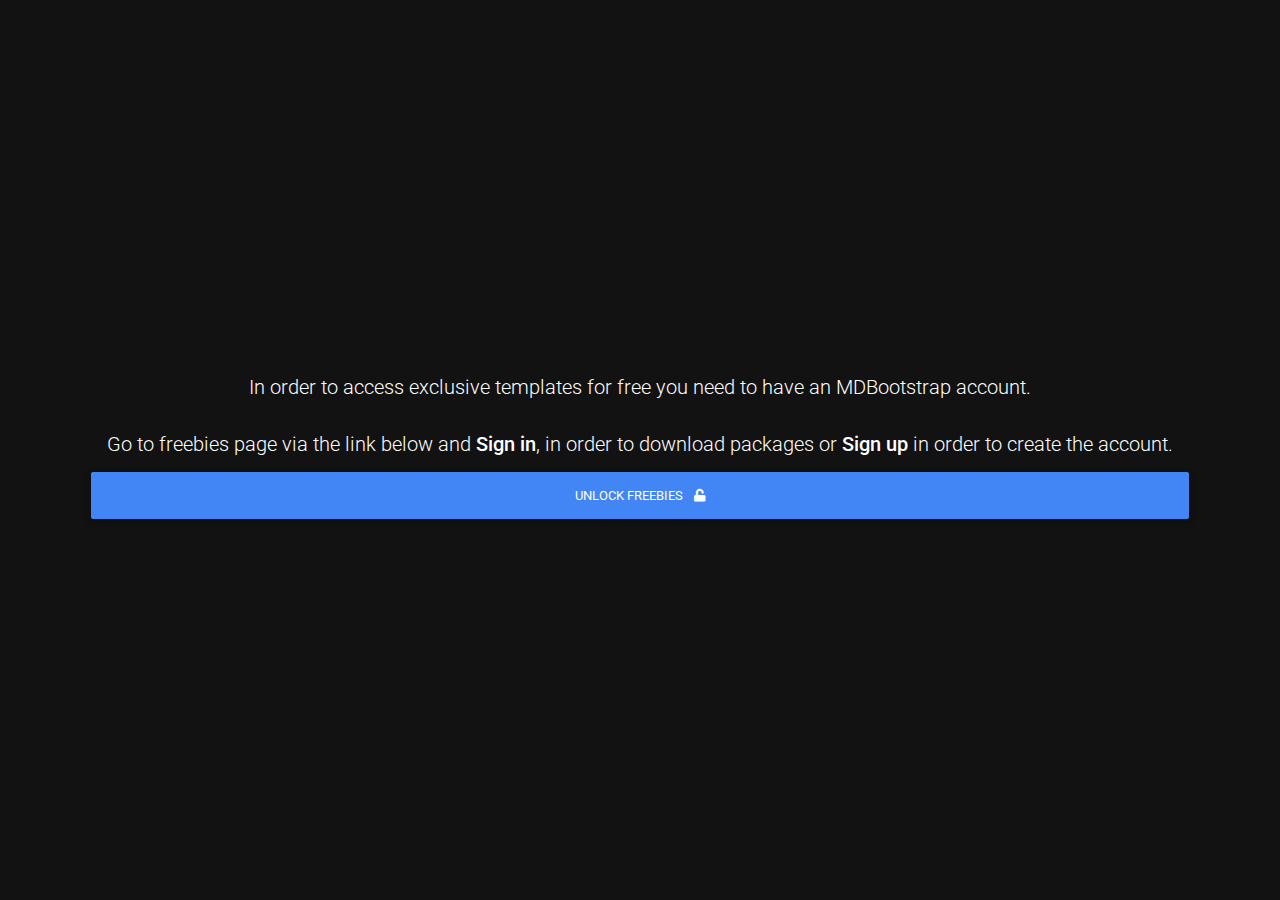
<file: exclusive-templates/unlock-exclusive-freebies.html>
<!DOCTYPE html>
<html lang="en">

<head>
  <meta charset="UTF-8">
  <meta name="viewport" content="width=device-width, initial-scale=1, shrink-to-fit=no">
  <meta http-equiv="x-ua-compatible" content="ie=edge">
  <title>Material Design for Bootstrap</title>
  <!-- MDB icon -->
  <link rel="icon" href="../img/mdb-favicon.ico" type="image/x-icon">
  <!-- Font Awesome -->
  <link rel="stylesheet" href="https://use.fontawesome.com/releases/v5.11.2/css/all.css">
  <!-- Google Fonts Roboto -->
  <link rel="stylesheet" href="https://fonts.googleapis.com/css?family=Roboto:300,400,500,700&display=swap">
  <!-- Bootstrap core CSS -->
  <link rel="stylesheet" href="../css/bootstrap.min.css">
  <!-- Material Design Bootstrap -->
  <link rel="stylesheet" href="../css/mdb.min.css">
  <!-- Your custom styles (optional) -->
  <link rel="stylesheet" href="../css/style.css">
</head>

<body>

  <!-- Start your project here-->
  <div class="d-flex align-items-center" style="height:100vh">
    <div class="container text-center">
      <h5 class="animated fadeIn mb-3">In order to access exclusive templates for free you need to have an MDBootstrap
        account.</h5>
        <hr>
      <h5 class="animated fadeIn mb-3">Go to freebies page via the link below and <strong>Sign in</strong>, in order to
        download packages or <strong>Sign up</strong> in order to create the account.</h5>
        <a href="https://mdbootstrap.com/freebies/?utm_campaign=ExclusiveFreebies&utm_source=jQuery" class="btn btn-primary">Unlock freebies <i class="fas fa-unlock ml-2"></i></a>

    </div>
  </div>
  <!-- End your project here-->

  <!-- jQuery -->
  <script type="text/javascript" src="../js/jquery.min.js"></script>
  <!-- Bootstrap tooltips -->
  <script type="text/javascript" src="../js/popper.min.js"></script>
  <!-- Bootstrap core JavaScript -->
  <script type="text/javascript" src="../js/bootstrap.min.js"></script>
  <!-- MDB core JavaScript -->
  <script type="text/javascript" src="../js/mdb.min.js"></script>
  <!-- Your custom scripts (optional) -->
  <script type="text/javascript"></script>

</body>

</html>
</file>
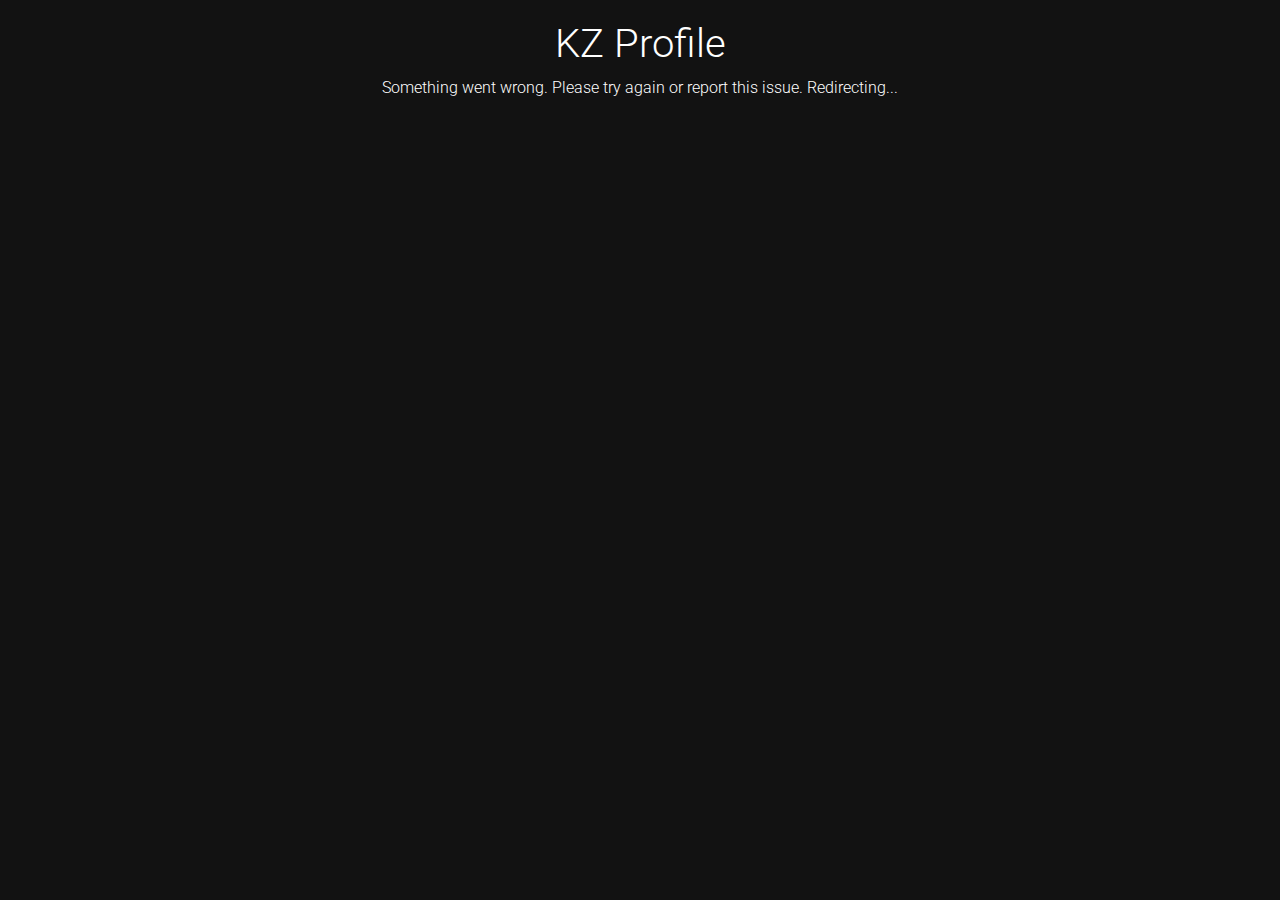
<file: extras/steam.html>
<!DOCTYPE html>
<html lang="en">
<head>
  <title>KZ Profile</title>
  <!-- Icon -->
  <link rel="icon" href="../img/Logo.png" type="image/x-icon">
</head>
<body style="background-color:#121212">

  <!-- Custom scripts -->
  <script type="text/javascript">

    var URLSearchParameters = new URLSearchParams(window.location.search);
    var steamIDParameter = URLSearchParameters.get("openid.claimed_id");
    var logoutParameter = URLSearchParameters.get("logout");

    if (steamIDParameter!=null) {

      var steam64 = steamIDParameter.substring(37);

      var xmlhttp = new XMLHttpRequest();
      var url = "https://kzprofile-api.vercel.app/api/steam/profiles?steamids=" + steam64;
      
      xmlhttp.onreadystatechange = function() {
          if (this.readyState == 4 && this.status == 200) {
            localStorage.setItem('steamProfileData', this.responseText);
            window.location.replace("/");
          }
      };
      xmlhttp.open("GET", url, true);
      xmlhttp.send();

      /*
      $.ajax({url: "https://kzprofile-api.vercel.app/api/steam/profiles?steamids=" + steam64, dataType: 'json', success: function(result){
        localStorage.setItem('steamProfileData', result.response.players[0]);
        window.location.replace("/");  
      }});*/
    } else {
      window.location.replace("error.html");
    }

    if (logoutParameter == "true") {
      localStorage.removeItem('steamProfileData');
      window.location.replace("../recent.html");
    }

    /*
    OpenID Request
    `https://steamcommunity.com/openid/login?
        openid.ns=http://specs.openid.net/auth/2.0&
        openid.mode=checkid_setup&
        openid.return_to=http://127.0.0.1:8887/extras/steam.html?login&
        openid.realm=http://127.0.0.1:8887&
        openid.ns.sreg=http://openid.net/extensions/sreg/1.1&
        openid.claimed_id=http://specs.openid.net/auth/2.0/identifier_select&
        openid.identity=http://specs.openid.net/auth/2.0/identifier_select`
    
    OpenID Response
    `https://bensmith.in/steam/?login&
        openid.ns=http://specs.openid.net/auth/2.0&
        openid.mode=id_res&
        openid.op_endpoint=https://steamcommunity.com/openid/login&
        openid.claimed_id=https://steamcommunity.com/openid/id/76561198267993933&
        openid.identity=https://steamcommunity.com/openid/id/76561198267993933&
        openid.return_to=https://bensmith.in/steam/?login&
        openid.response_nonce=2020-10-03T17:59:15ZKTe3i8vKTkWLqi5kZLw%2BwHCuNx8%3D&
        openid.assoc_handle=1234567890&
        openid.signed=signed%2Cop_endpoint%2Cclaimed_id%2Cidentity%2Creturn_to%2Cresponse_nonce%2Cassoc_handle&
        openid.sig=p/jhslUgpPc8C2Y1W9DcFZtXRcY%3D`
    */

  </script>

</body>
</html>
</file>
<file: css/style.css>
@media(max-width: 768px) {

    .tpRunsSelector {
        display: block;
        margin-left: 16px;
    }

    .gameModeSelectors {
        display: block;
        margin-right: 16px;
    }

    #playerAvatar {
        justify-content: center;
        padding-right: 0;
        padding-left: 0;
        margin-bottom: 20px;
    }

    .MedalsColumn {
        margin-left: 0px;
        margin-right: 0px;
        margin-bottom: 20px;
        padding: 0px !important;
        display: flex;
        flex-direction: row;
        justify-content: center;
        align-items: center !important;
    }

    .WRMedals {
        order: 2;
        display: inline-block;
        margin-left: 20px;
        margin-right: 20px;
        margin-top: 0px !important;
        margin-bottom: 0px !important;
    }

    .RedMedals {
        order: 1;
        display: inline-block;
        margin-left: 20px;
        margin-right: 20px;
        margin-top: 0px !important;
        margin-bottom: 0px !important;
    }

    .BlueMedals {
        order: 3;
        display: inline-block;
        margin-left: 20px;
        margin-right: 20px;
        margin-top: 0px !important;
        margin-bottom: 0px !important;
    }

    .ProfileData {
        padding-left: 50px !important;
        padding-right: 0px !important;
        overflow-x: scroll;
    }

    .MapData {
        padding-left: 0px !important;
        padding-right: 0px !important;
        margin-right: 15px;
        margin-left: 15px;
        overflow-x: scroll;
    }

    #playerName, #mapName {
        font-size: 50px !important;
    }

    .countryFlag {
        /*countryflags.io->50px by 50px*/
        /*flagcdn.com->42px by 28px*/
        width: 42px;
        height: 28px;
    }

    #playerPoints, #playerRank, #mapTier {
        font-size: 30px;
    }

    #finishedMapsSearch, #mapRankingSearch {
        margin-right: 0px !important;
        margin-left: auto;
    }
    .table-top .fa-search {
        display: none;
    }

    #multiPurposeForm .fa-search{
        display: none;
    }

    .achievementsColumn {
        text-align: center;
    }

    .barsColumn {
        padding-right: 70px;
        padding-left: 70px;
        margin-bottom: 20px;
    }

    .carousel-control-next {
        margin-right: -15px !important;
    }

    #userLogin {
        margin: 8px 6px;
    }

    .loadMoreCards{
        display: block !important;
    }

    .FirstPlaceCol {
        order: 1;
    }

    .SecondPlaceCol {
        order: 2;
    }

    .ThirdPlaceCol {
        order: 3;
    }
}

:root {
    color-scheme: dark;
}

html {
    overflow-y:scroll;
}

body{
    color: white;
    background-color: #121212;
}

table{
    background-color: #1e1e1e !important;
    table-layout: fixed;
}

thead th{
    background-color: #272727;
    height: 50px;
}

.th-lg {
    min-width: 190px !important;
}

.map-name {
    max-width: 190px;
}

.table-top{
    height: 50px;
    background-color: #232323;
    border-top-left-radius: 10px;
    border-top-right-radius: 10px;
    font-weight: 400;
}

.table-responsive::-webkit-scrollbar {
    display: none;
}

.page-link {
    color: white !important;
}

a{
    color:white;
}

.form-control,
.form-control:focus{
    color: white;
}

.multi-purpose-input::placeholder {
    opacity: 0.4 !important;
}

.countryFlag{
    margin-left: 20px;
}

.configuration-row{
    padding-top:30px;
    font-weight: 500;
}

.configuration-radio {
    display: none; 
}

.configuration-radio:not(:checked) + label {
    color: grey;
}

.radio-label{
    cursor: pointer;
}

input:-webkit-autofill,
input:-webkit-autofill:hover, 
input:-webkit-autofill:focus, 
input:-webkit-autofill:active {
    -webkit-box-shadow: 0 0 0 30px #2E2E2E inset !important;
    box-shadow: 0 0 0 30px #2E2E2E inset !important;
    -webkit-text-fill-color: white !important;
    caret-color: white;
}

.dropdown-menu {
    background-color: #2E2E2E;
}

.dropdown-item {
    color: white;
}

.dropdown-item:focus,
.dropdown-item:active,
.dropdown-item:hover {
    color: white;
    background-color: #4b4c4f;
    border-style:none;
    outline: none;
}

.dropdown-divider {
    opacity: 20%;
    margin: 8px;
}

.navbar .dropdown-menu a:not(.active) {
    color: white;
}

.navbar .dropdown-menu {
    margin-top: 0.125rem;
}

a.waves-effect, a.waves-light {
    display: block;
}

/*http://ianlunn.github.io/Hover/*/
.hvr-grow-shadow {
    display: inline-block;
    vertical-align: middle;
    -webkit-transform: perspective(1px) translateZ(0);
    transform: perspective(1px) translateZ(0);
    box-shadow: 0 0 1px rgba(0, 0, 0, 0);
    -webkit-transition-duration: 0.2s;
    transition-duration: 0.2s;
    -webkit-transition-property: box-shadow, transform;
    transition-property: box-shadow, transform;
}
.hvr-grow-shadow:hover, .hvr-grow-shadow:focus, .hvr-grow-shadow:active {
box-shadow: 0 10px 10px -10px rgba(0, 0, 0, 0);
-webkit-transform: scale(1.03);
transform: scale(1.03);

-webkit-animation: rainbow 5s ease infinite;
-z-animation: rainbow 5s ease infinite;
-o-animation: rainbow 5s ease infinite;
animation: rainbow 5s ease infinite;
}

@-webkit-keyframes rainbow {
    0% { box-shadow: 0 5px 10px -5px blue; }
    20% { box-shadow: 0 5px 10px -5px red; }
    40% { box-shadow: 0 5px 10px -5px orange; }
    60% { box-shadow: 0 5px 10px -5px green; }
    80% { box-shadow: 0 5px 10px -5px cyan; }
    100% { box-shadow: 0 5px 10px -5px blue; }
}
@-moz-keyframes rainbow {
    0% { box-shadow: 0 5px 10px -5px blue; }
    20% { box-shadow: 0 5px 10px -5px red; }
    40% { box-shadow: 0 5px 10px -5px orange; }
    60% { box-shadow: 0 5px 10px -5px green; }
    80% { box-shadow: 0 5px 10px -5px cyan; }
    100% { box-shadow: 0 5px 10px -5px blue; }
}
@-o-keyframes rainbow {
    0% { box-shadow: 0 5px 10px -5px blue; }
    20% { box-shadow: 0 5px 10px -5px red; }
    40% { box-shadow: 0 5px 10px -5px orange; }
    60% { box-shadow: 0 5px 10px -5px green; }
    80% { box-shadow: 0 5px 10px -5px cyan; }
    100% { box-shadow: 0 5px 10px -5px blue; }
}
@keyframes rainbow { 
    0% { box-shadow: 0 5px 10px -5px blue; }
    20% { box-shadow: 0 5px 10px -5px red; }
    40% { box-shadow: 0 5px 10px -5px orange; }
    60% { box-shadow: 0 5px 10px -5px green; }
    80% { box-shadow: 0 5px 10px -5px cyan; }
    100% { box-shadow: 0 5px 10px -5px blue; }
}

.card-img-overlay {
    background: linear-gradient(0deg, rgba(0,0,0,0.9) 0%, rgba(0,0,0,0.8) 24%, rgba(0,0,0,0) 100%);
    border-radius: 0.5rem;
}

.card, .card-body, .card-img{
    border-radius:0.5rem !important;
}

.medal800sCount {
    position: absolute;
    font-weight: 300;
    font-size: 12px;
    top: 10px;
    left: -15px;
    padding: 3px 5px;
    border-radius: 15%;
    background: #164f89;
    color: white;
    user-select: none;
}

.medal900sCount {
    position: absolute;
    font-weight: 300;
    font-size: 12px;
    top: 9px;
    left: -15px;
    padding: 3px 5px;
    border-radius: 15%;
    background: #701018;
    color: white;
    user-select: none;
}

.medalWRsCount {
    position: absolute;
    font-weight: 300;
    font-size: 12px;
    top: 5px;
    left: -31px;
    padding: 3px 5px;
    border-radius: 15%;
    background: #936e00;
    color: white;
    user-select: none;
}

.longjumpRainbow {
    animation: fontRainbow 5s ease infinite;
}

@keyframes fontRainbow { 
    0% { color: #5d96d6; }
    20% { color: #4abc8d; }
    40% { color: #fa292e; }
    60% { color: #e4ae39; }
    80% { color: #d22ce5; }
    100% { color: #5d96d6; }
}

.carousel-control-prev {
    margin-left: -20px;
    width: 70px;
}
  
.carousel-control-next {
    margin-right: -20px;
    width: 70px;
}

.col-lg:empty { display: none; }

.holoSticker {
    /*-webkit-mask-image: url('../img/Stickers/260/Stan-Holo.png');
    mask-image: url('../img/Stickers/260/Stan-Holo.png');*/
    -webkit-mask-repeat: no-repeat;
    mask-repeat: no-repeat;
    -webkit-mask-position: center;
    mask-position: center;
}

.holoSticker:before,
.holoSticker:after {
    content: "";
    position: absolute;
    left: 0;
    right: 0;
    bottom: 0;
    top: 0;
    background-image: linear-gradient(
      115deg,
      transparent 0%,
      rgb(0, 231, 255) 30%,
      rgb(255, 0, 231) 70%,
      transparent 100%
    );
    background-position: 0% 0%;
    background-repeat: no-repeat;
    background-size: 300% 300%;
    /*mix-blend-mode: color-dodge;*/
    opacity: 0.2;
    z-index: 1;
    animation: holoGradient 15s ease infinite;
}
.holoSticker:after {
    background-image: url("../img/Stickers/260/Sparks-optimize.gif");
    background-position: center;
    background-size: 180%;
    mix-blend-mode: color-dodge;
    opacity: 0.7;
    z-index: 2;
    animation: none;
}
  
.holoSticker.active:before {
    opacity: 0.5;
    animation: none;
    transition: none;
    background-image: linear-gradient(
      115deg,
      transparent 0%,
      transparent 25%,
      rgba(0, 231, 255,0.7) 45%,
      rgba(255, 0, 231,0.7) 55%,
      transparent 70%,
      transparent 100%
    );
}
  
.holoSticker.active:before,
.holoSticker.active:after {
    animation: none;  
}
  
@keyframes holoGradient {
    0%, 100% {
      background-position: 0% 0%;
    }
    10% {
      background-position: 0% 0%;
    }
    19% {
      background-position: 100% 100%;
    }
    35% {
      background-position: 100% 100%;
    }
    55% {
      background-position: 0% 0%;
    }
}

#mapImageCarousel .carousel-indicators {
    position: relative;
    height: 56px;
    margin-top: 1rem;
    margin-bottom: 0px;
    margin-left: auto;
    margin-right: auto;
    justify-content: flex-start;
}

#mapImageCarousel .carousel-indicators>li {
    position: relative;
    width: 100px;
    height: 56px;
    background-color: transparent;
    border-bottom: 0px;
    border-top: 0px;
}

#mapImageCarousel .carousel-indicators li img {
    object-fit: cover;
    display: block;
    opacity: 0.3;
}

#mapImageCarousel .carousel-indicators li.active img {
    opacity: 1;
    border-style: solid;
    border-width: 1px;
}

#mapImageCarousel .carousel-indicators li.active:hover img {
    opacity: 1;
}

#mapImageCarousel .carousel-indicators li:hover img {
    opacity: 0.75;
}

.videoThumbOverlay {
    position: absolute;
    left: 50%;
    top: 50%;
    transform: translate(-50%, -50%);
    width: 32px;
    height: 32px;
    background-image: url(../img/VideoOverlay.png);
}

.workshop-container {
    background-image: url(../img/WorkshopBackground.png);
    background-size:cover;
    display: flex;
    justify-content: center;
    align-items: center;
}

/*RANK COLORS*/

.GOD{
    color: #e3ad39;
}
.DEMIGOD{
    color: #ecc166;
}
.PRO\+{
    color: #fe0000;
}
.PRO{
    color: #ff2929;
}
.SEMIPRO\+{
    color: #f9690e;
}
.SEMIPRO{
    color: #f27935;
}
.EXPERT\+{
    color: #d22ce5;
}
.EXPERT{
    color: #da5ee8;
}
.SKILLED\+{
    color: #3254fc;
}
.SKILLED{
    color: #5975ff;
}
.REGULAR\+{
    color: #5e97d8;
}
.REGULAR{
    color: #658cb9;
}
.CASUAL\+{
    color: #67809f;
}
.CASUAL{
    color: #6c7a89;
}
.TRAINEE\+{
    color: #919ca8;
}
.TRAINEE{
    color: #bdc3c7;
}
.SCRUB\+{
    color: #dadfe1;
}
.SCRUB{
    color: #eeeeee;
}
.NEWBIE\+{
    color: #ffffff;
}
.NEWBIE{
    color: #ffffff;
}

/*TIER COLORS*/

.DEATH{
    color: #d22ce5;
}
.EXTREME{
    color: #fe0000;
}
.VERY-HARD{
    color: #fe4040;
}
.HARD{
    color: #e4ae39;
}
.MEDIUM{
    color: #ece37a;
}
.EASY{
    color: #a1fe47;
}
.VERY-EASY{
    color: #40fe40;
}
</file>
